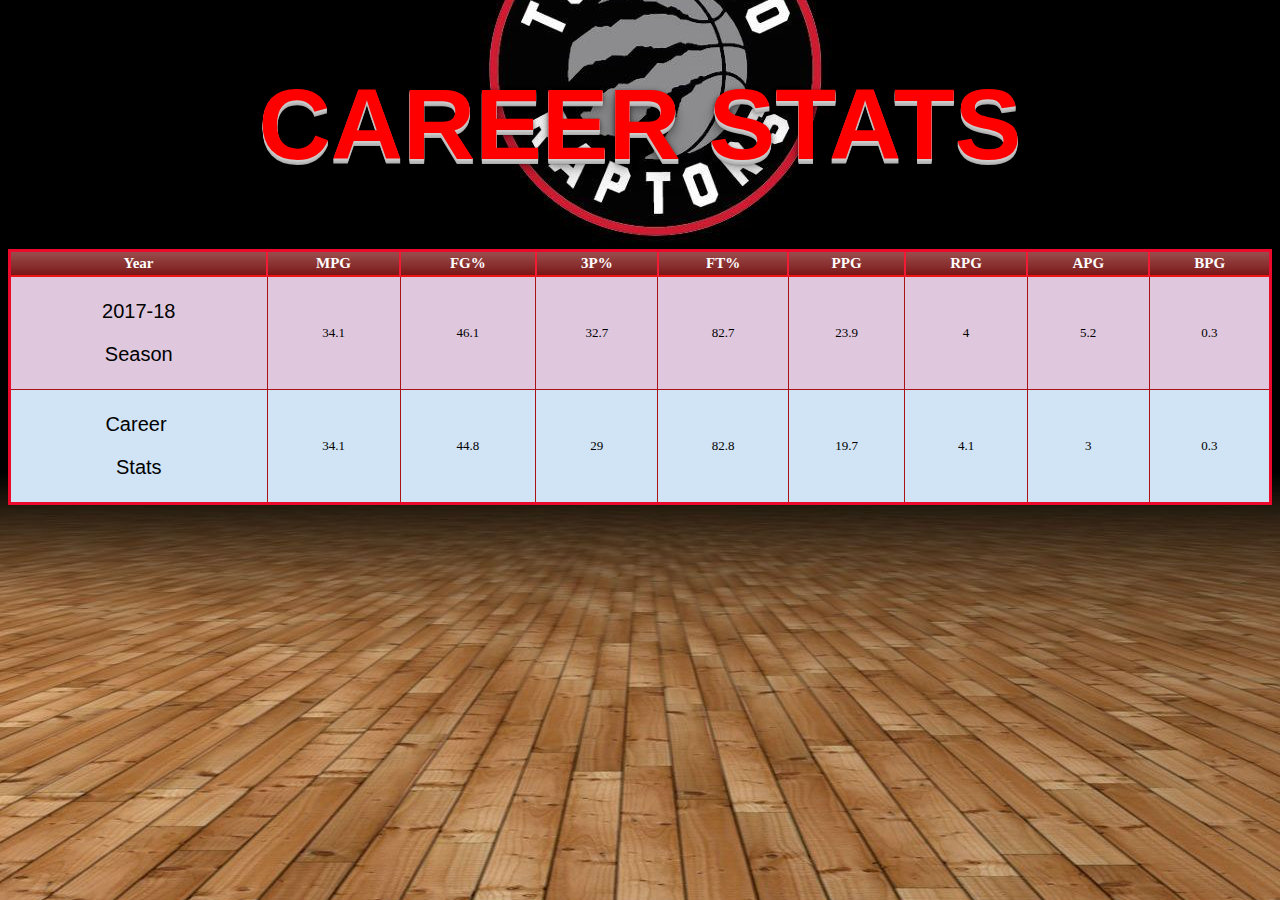
<file: career_stats.html>
<!doctype html>
<html>
   <head>
      <meta charset="UTF-8">
      <title>Career Stats</title>
      <link rel="stylesheet" type="text/css" href="Demar_Derozan.css"/>
   </head>
   <h1>CAREER STATS</h1>
   <table class="table">
      <thead>
         <tr>
            <th>Year</th>
            <th>MPG</th>
            <th>FG%</th>
            <th>3P%</th>
            <th>FT%</th>
            <th>PPG</th>
            <th>RPG</th>
            <th>APG</th>
            <th>BPG</th>
         </tr>
      </thead>
      <tbody>
         <tr>
            <td>
               <p>2017-18</p>
               <p>Season</p>
            </td>
            <td>34.1</td>
            <td>46.1</td>
            <td>32.7</td>
            <td>82.7</td>
            <td>23.9</td>
            <td>4</td>
            <td>5.2</td>
            <td>0.3</td>
         </tr>
         <tr>
            <td>
               <p>Career&nbsp;</p>
               <!-- Hard break (space so stats is below career) -->
               <p>Stats</p>
            </td>
            <td>34.1</td>
            <td>44.8</td>
            <td>29</td>
            <td>82.8</td>
            <td>19.7</td>
            <td>4.1</td>
            <td>3</td>
            <td>0.3</td>
         </tr>
      </tbody>
   </table>
   </body>
</html>
</file>
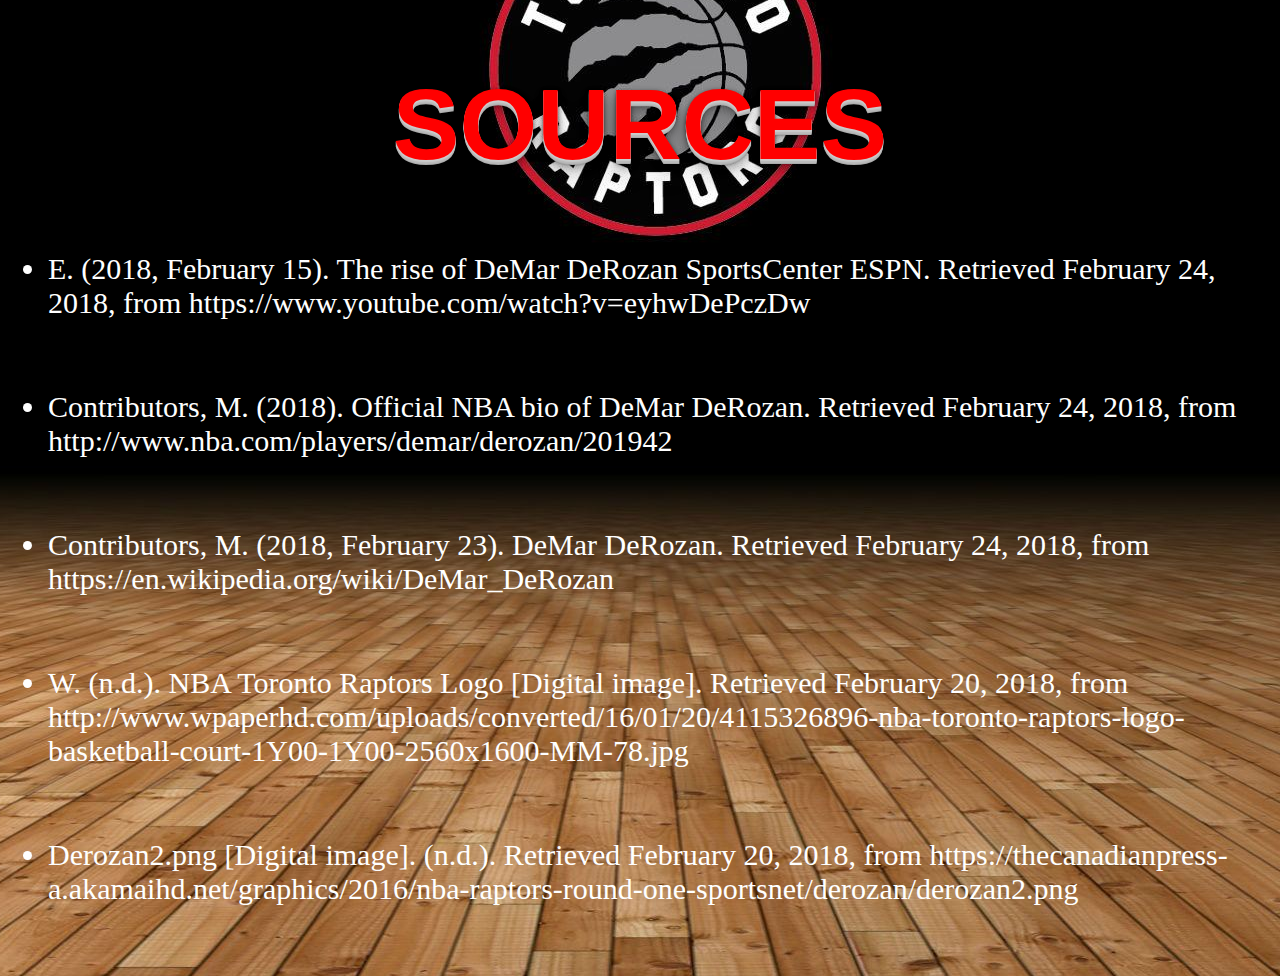
<file: sources.html>
<!doctype html>
<html>
   <head>
      <meta charset="UTF-8">
      <title>Sources</title>
      <link rel="stylesheet" type="text/css" href="Demar_Derozan.css"/>
   </head>
   <h1>SOURCES</h1>
   <ul class="centerlist">
      <li>E. (2018, February 15). The rise of DeMar DeRozan SportsCenter ESPN. Retrieved February 24, 2018, from https://www.youtube.com/watch?v=eyhwDePczDw</li>
      <li>Contributors, M. (2018). Official NBA bio of DeMar DeRozan. Retrieved February 24, 2018, from http://www.nba.com/players/demar/derozan/201942</li>
      <li>Contributors, M. (2018, February 23). DeMar DeRozan. Retrieved February 24, 2018, from https://en.wikipedia.org/wiki/DeMar_DeRozan</li>
      <li>W. (n.d.). NBA Toronto Raptors Logo [Digital image]. Retrieved February 20, 2018, from http://www.wpaperhd.com/uploads/converted/16/01/20/4115326896-nba-toronto-raptors-logo-basketball-court-1Y00-1Y00-2560x1600-MM-78.jpg</li>
      <li>Derozan2.png [Digital image]. (n.d.). Retrieved February 20, 2018, from https://thecanadianpress-a.akamaihd.net/graphics/2016/nba-raptors-round-one-sportsnet/derozan/derozan2.png</li>
   </ul>
   </body>
</html>
</file>
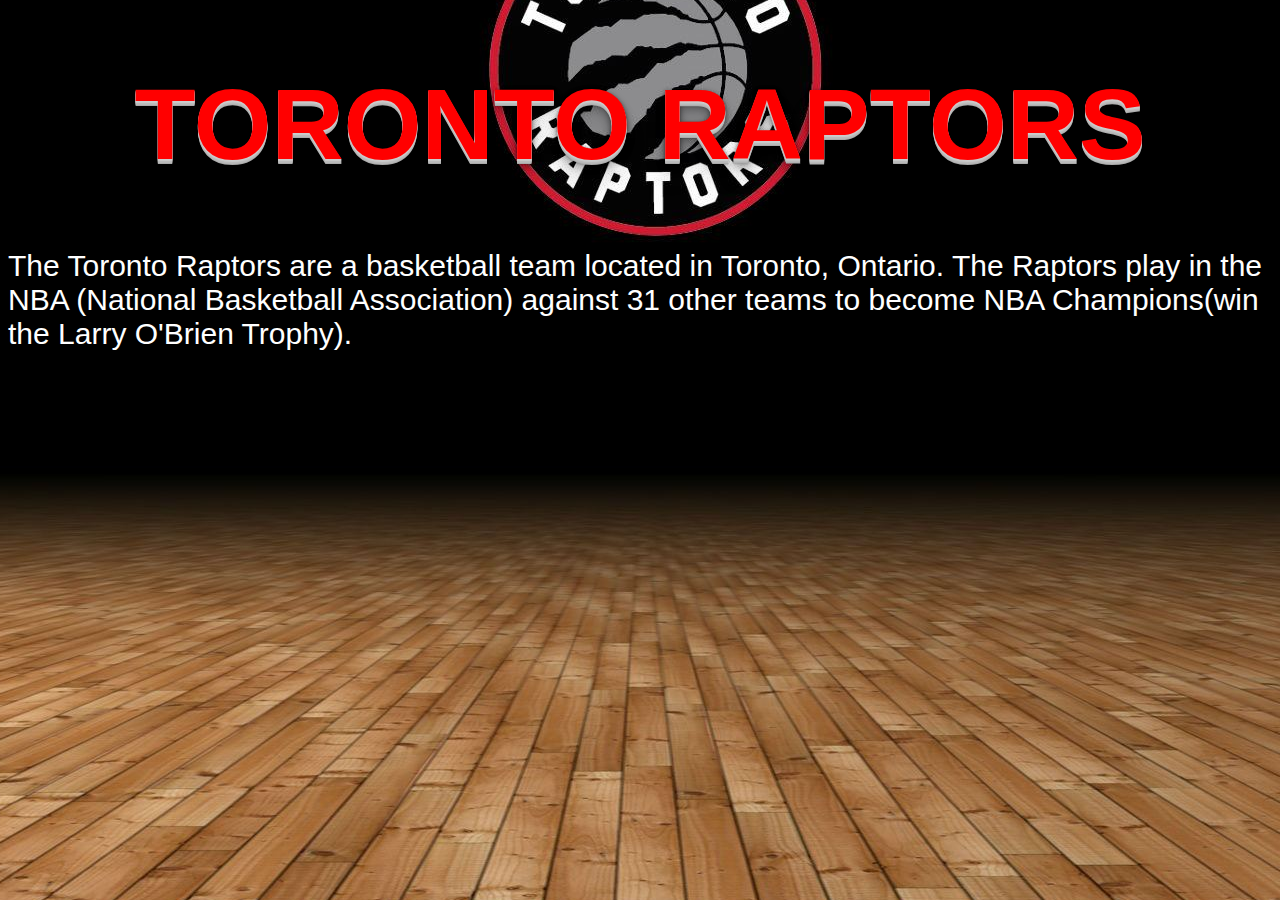
<file: toronto_raptors.html>
<!doctype html>
<html>
   <head>
      <meta charset="UTF-8">
      <title>Toronto Raptors</title>
      <link rel="stylesheet" type="text/css" href="Demar_Derozan.css"/>
   </head>
   <h1>TORONTO RAPTORS</h1>
   <p class=centerlist> The Toronto Raptors are a  basketball team located in Toronto, Ontario. The Raptors play in the NBA (National Basketball Association) against 31 other teams to become NBA Champions(win the Larry O'Brien Trophy). </p>
   </body>
</html>
</file>
<file: Demar_Derozan.css>
body {
    background-image: url("raptors.jpg"); 
    background-repeat: no-repeat;
    background-attachment: fixed;
    background-position: center;
	font-size: 16px;
}

h1 { /* Used to create 3d title*/
    color: Red;
    text-align: center;
	font-family: Helvetica, sans-serif;
	  text-shadow: 0 1px 0 #ccc,
               0 2px 0 #c9c9c9,
               0 3px 0 #bbb,
               0 4px 0 #b9b9b9,
               0 5px 0 #aaa,
               0 6px 1px rgba(0,0,0,.1),
               0 0 5px rgba(0,0,0,.1),
               0 1px 3px rgba(0,0,0,.3),
               0 3px 5px rgba(0,0,0,.2),
               0 5px 10px rgba(0,0,0,.25),
               0 10px 10px rgba(0,0,0,.2),
               0 20px 20px rgba(0,0,0,.15);
	font-size: 100px		  
	
}

p {
    font-family: verdana, sans-serif;
    font-size: 20px;
}

.center 
{
    text-align: center;
    color: white;
	font-family: Helvetica, sans-serif;
	  text-shadow: 0 1px 0 #ccc,
               0 2px 0 #c9c9c9,
               0 3px 0 #bbb,
               0 4px 0 #b9b9b9,
               0 5px 0 #aaa,
               0 6px 1px rgba(0,0,0,.1),
               0 0 5px rgba(0,0,0,.1),
               0 1px 3px rgba(0,0,0,.3),
               0 3px 5px rgba(0,0,0,.2),
               0 5px 10px rgba(0,0,0,.25),
               0 10px 10px rgba(0,0,0,.2),
               0 20px 20px rgba(0,0,0,.15);
	font-size: 50px	
}

.h3 {
     margin: 10% 0;
}


img {
    display: block;
    margin-left: auto;
    margin-right: auto;
    width: 40%;
}

video { /* Used to center video*/
    display: block;
    margin: 0 auto;
}


#nav { /* Used to create nav bar */
      
	font: bold 11px/1.5em Verdana;
      
float:none;
      
width:100%;
      
line-height:normal;

      }
    

#nav ul {
	
margin:0 auto;
	
padding:10px 10px 0 50px;
	
list-style: none ;
      
}
    

#nav li {
      
display:inline;
      
margin:0 auto;
      
padding:0;
      
}
    

#nav a {
      
float:none;
      
background:url("images/tableft17.gif") 
no-repeat left top;
      
margin:0 auto;
      
padding:0 0 0 4px;
      
text-decoration:none;
      
}
    

#nav a span {
      
float:none;
      
display:block;
      
background:url("images/tabright17.gif") 
no-repeat right top;
      
padding:5px 15px 4px 6px;
      
color:#FFF;
      
}
     

#nav a span {float:none;}
    

#nav a:hover span {
      
color:#FFF;
      
}
    

#nav a:hover {
      
background-position:0% -42px;
      
}
    

#nav a:hover span {
      
background-position:100% -42px;      
}


#nav li{
    display:inline;
}
#nav a{
    display:inline-block;
    padding:0;
}

#nav{
  
    text-align:center;
}

table.table { /* Used to create the stats table */
  border: 3px solid #EB0A2B;
  background-color: #DFC8DE;
  width: 100%;
  height: 200px;
  text-align: center;
  border-collapse: collapse;
}
table.table td, table.table th {
  border: 1px solid #AA1313;
  padding: 3px 2px;
}
table.table tbody td {
  font-size: 13px;
}
table.table tr:nth-child(even) {
  background: #D0E4F5;
}
table.table thead {
  background: #7A1515;
  background: linear-gradient(to bottom, #9b4f4f 0%, #872c2c 66%, #7A1515 100%);
  border-bottom: 2px solid #EB1515;
}
table.table thead th {
  font-size: 15px;
  font-weight: bold;
  color: #FFFFFF;
  border-left: 2px solid #F51A33;
}
table.table thead th:first-child {
  border-left: none;
}

table.table tfoot td {
  font-size: 14px;
}

.centerlist {
	color: white;
	font-size: 30px;
}

li{
  margin: 70px 0;
}
</file>
